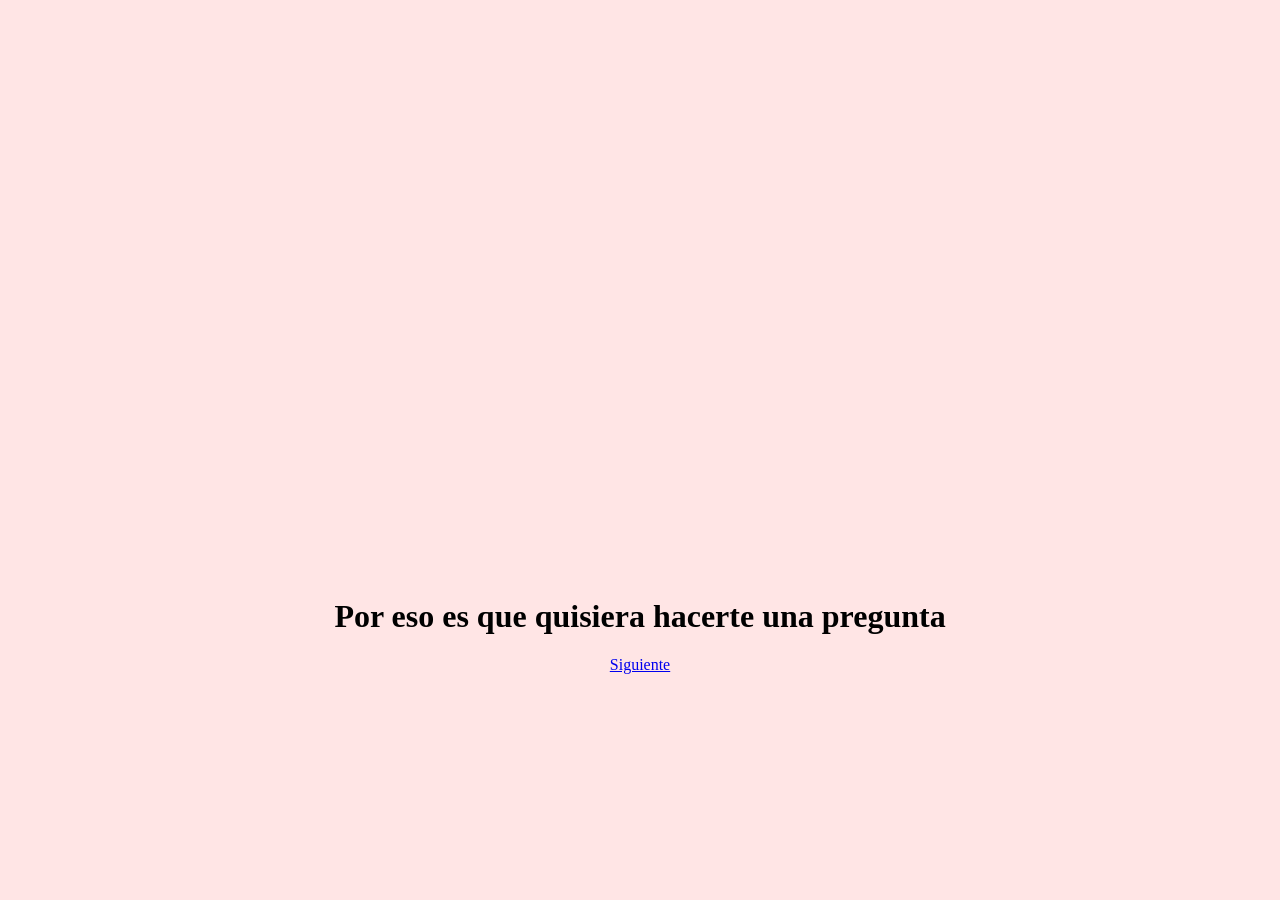
<file: pregunta.html>
<!DOCTYPE html>
<html lang="en">
<head>
    <style>
        body { margin: 0; padding: 0; display: flex; justify-content: center; align-items: center; min-height: 100vh; background-color: #ffe5e5; }
        .container { width: 90%; max-width: 700px; text-align: center; }
        .container img { width: 100%; height: auto; border-radius: 20px; display: block; }
    </style>
<body>
    <div class="container">
        <video src="https://i.imgur.com/7mUZKt6.mp4" autoplay loop muted playsinline style="width: 100%; border-radius: 20px; display: block;"></video>
        <h1>Por eso es que quisiera hacerte una pregunta</h1>
        <div class="btn">
            <a href="inicio.html">Siguiente</a>
        </div>
    </div>
</body>
</html>
</file>
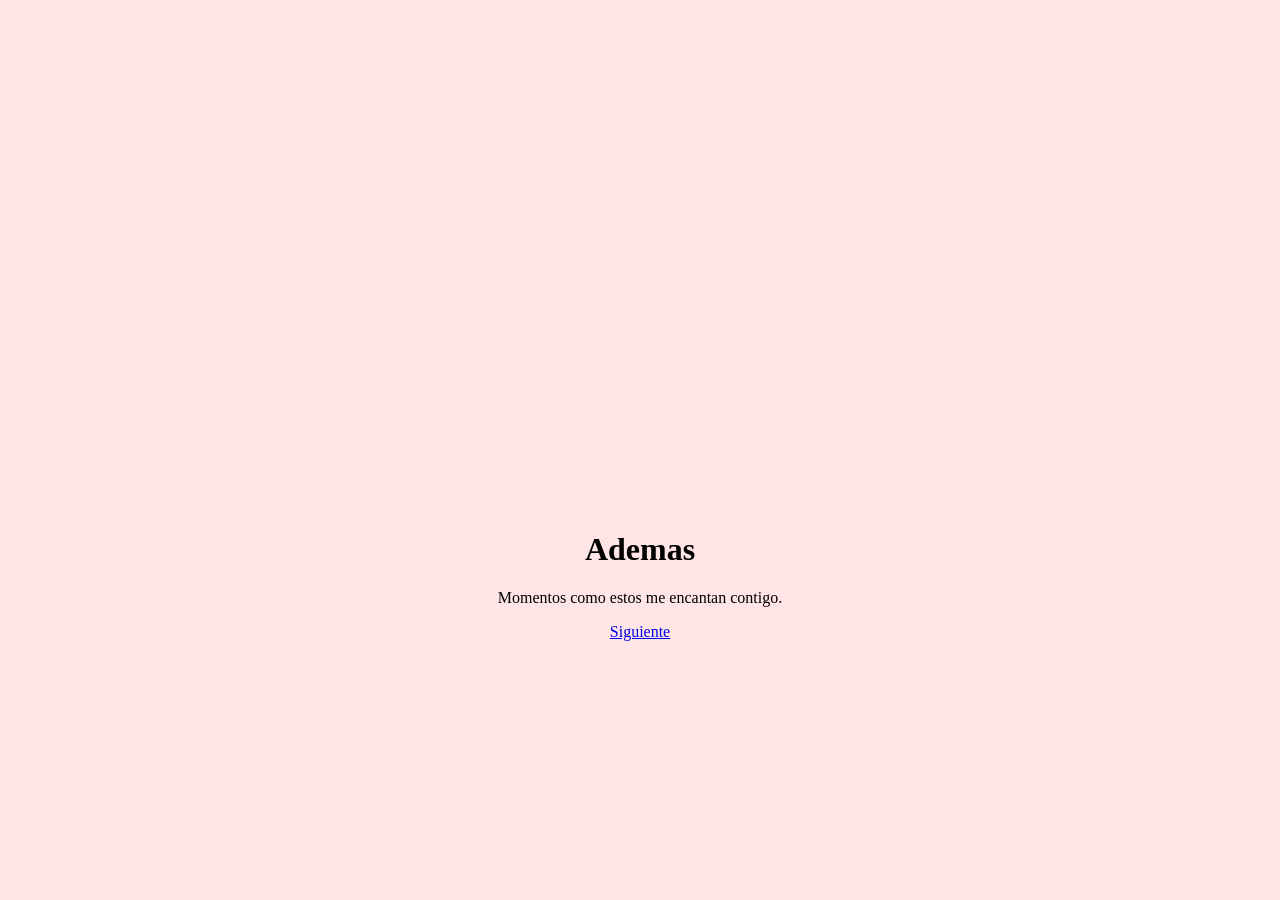
<file: video.html>
<!DOCTYPE html>
<html lang="en">
<head>
    <style>
        body { margin: 0; padding: 0; display: flex; justify-content: center; align-items: center; min-height: 100vh; background-color: #ffe5e5; }
        .container { width: 90%; max-width: 500px; text-align: center; }
        .container img { width: 100%; height: auto; border-radius: 20px; display: block; }
    </style>
<body>
    <div class="container">
        <video src="https://i.imgur.com/zamlbpN.mp4" autoplay loop muted playsinline style="width: 100%; border-radius: 20px; display: block;"></video>
        <h1>Ademas</h1>
        <p>Momentos como estos me encantan contigo.</p>
        <div class="btn">
            <a href="pregunta.html">Siguiente</a>
        </div>
    </div>
</body>
</html>
</file>
